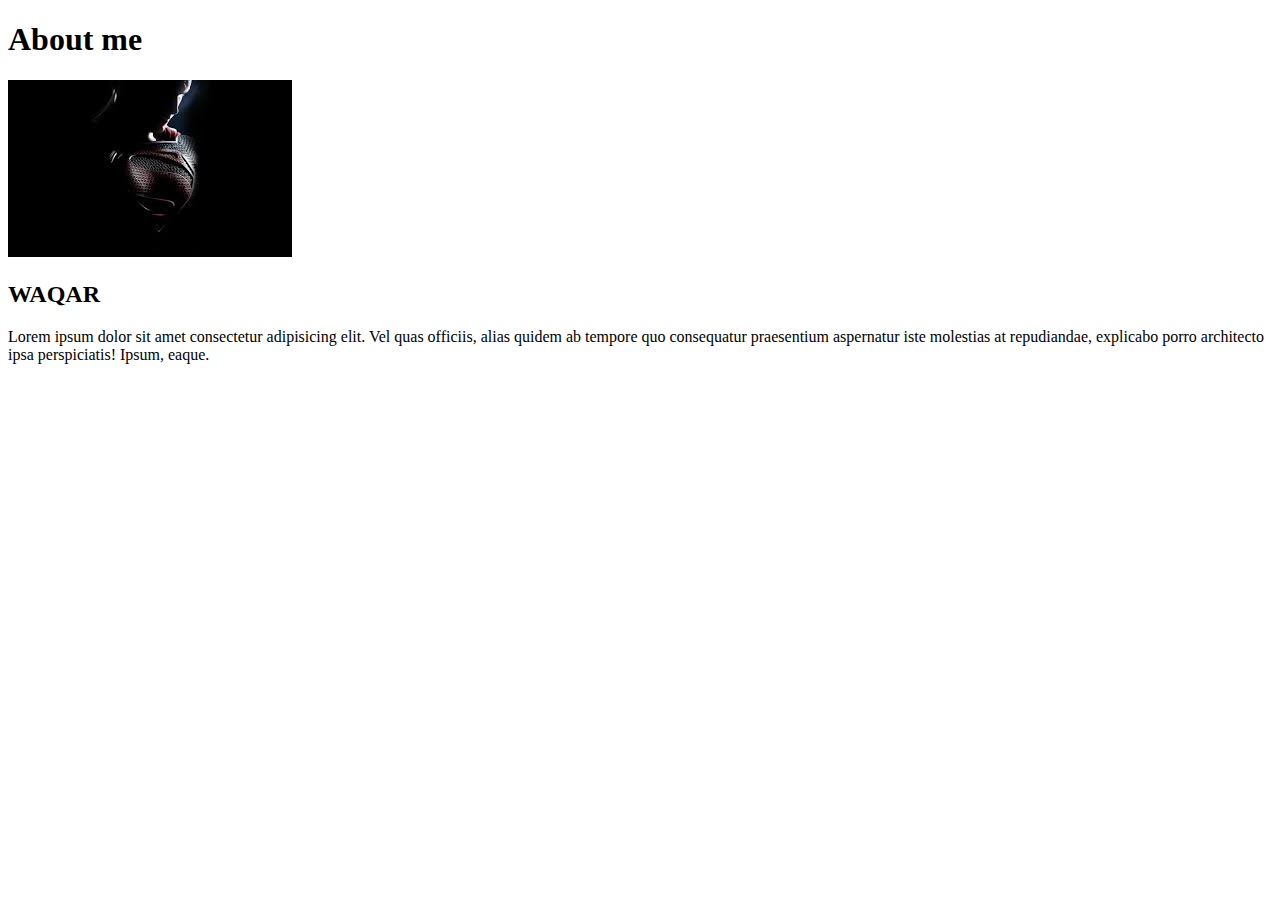
<file: Aboutme.html>
<!DOCTYPE html>
<html lang="en">
<head>
    <meta charset="UTF-8">
    <meta http-equiv="X-UA-Compatible" content="IE=edge">
    <meta name="viewport" content="width=device-width, initial-scale=1.0">
    <title>about me</title>
</head>
<body>
    <section id="about me">
        <h1 class="headings">About me</h1>
      <div id="pic">
          <img src="s.jpg" alt="">
          <div id="intro">
              <h2>WAQAR</h2>
              <p>Lorem ipsum dolor sit amet consectetur adipisicing elit. Vel quas officiis, alias quidem ab tempore quo consequatur praesentium aspernatur iste molestias at repudiandae, explicabo porro architecto ipsa perspiciatis! Ipsum, eaque.</p>
          </div>
      </div>      
    </section>
</body>
</html>
</file>
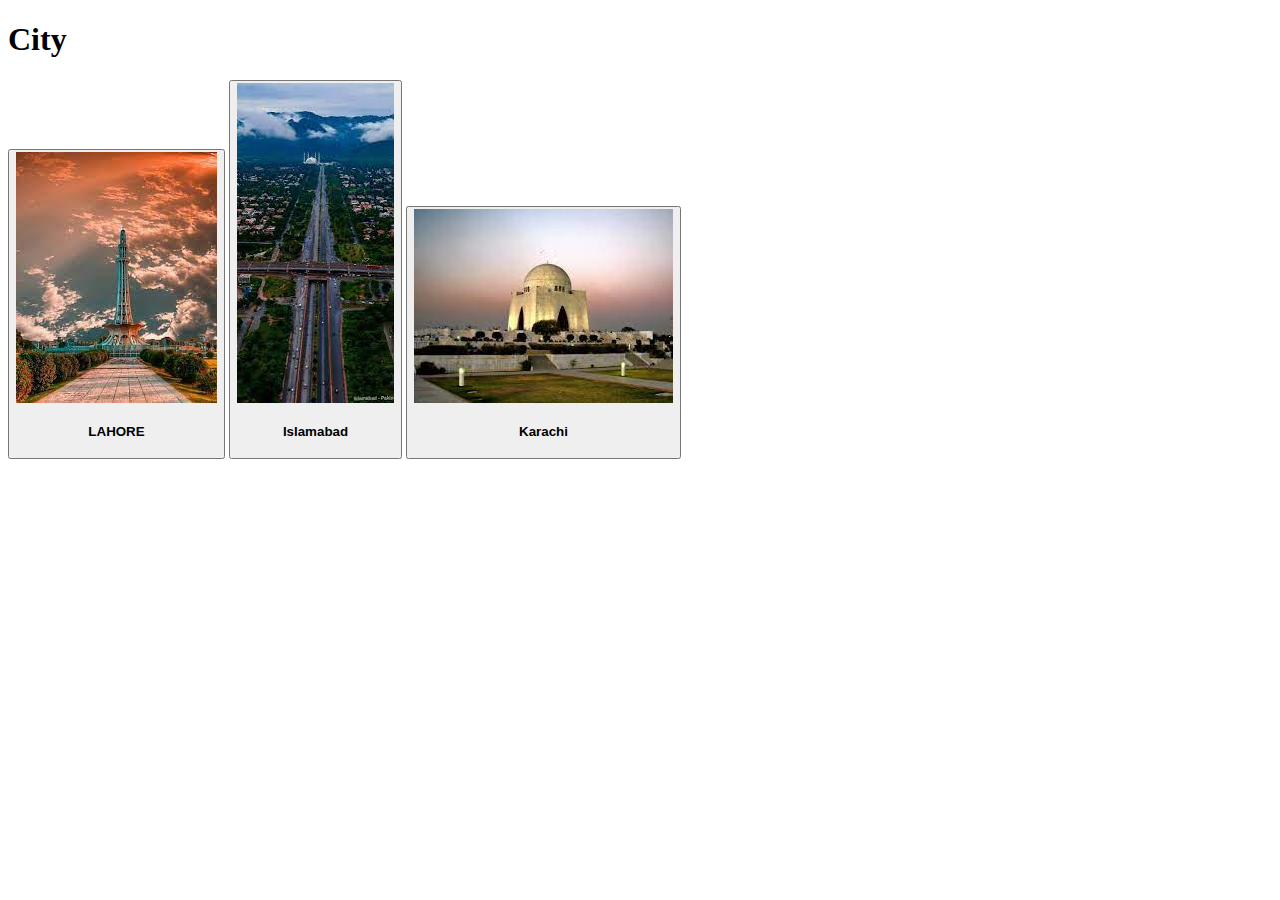
<file: City.html>
<!DOCTYPE html>
<html lang="en">
<head>
    <meta charset="UTF-8">
    <meta http-equiv="X-UA-Compatible" content="IE=edge">
    <meta name="viewport" content="width=device-width, initial-scale=1.0">
    <title>city</title>
</head>
<body>
    <a href="city"></a>
    <section id="city">
        <h1 class="headings">City</h1>
        <div class="shaher">
            <button class="btn">
            <img src="lhr.jpg" alt="">
            <h4>LAHORE</h4></button>
            <button class="btn">
            <img src="isl.jpg" alt="">
            <h4>Islamabad</h4></button>
            <button class="btn">
            <img src="kr.jpg" alt="">  
            <h4>Karachi</h4>
            </button>
           
        </div>
    </section>
</body>
</html>
</file>
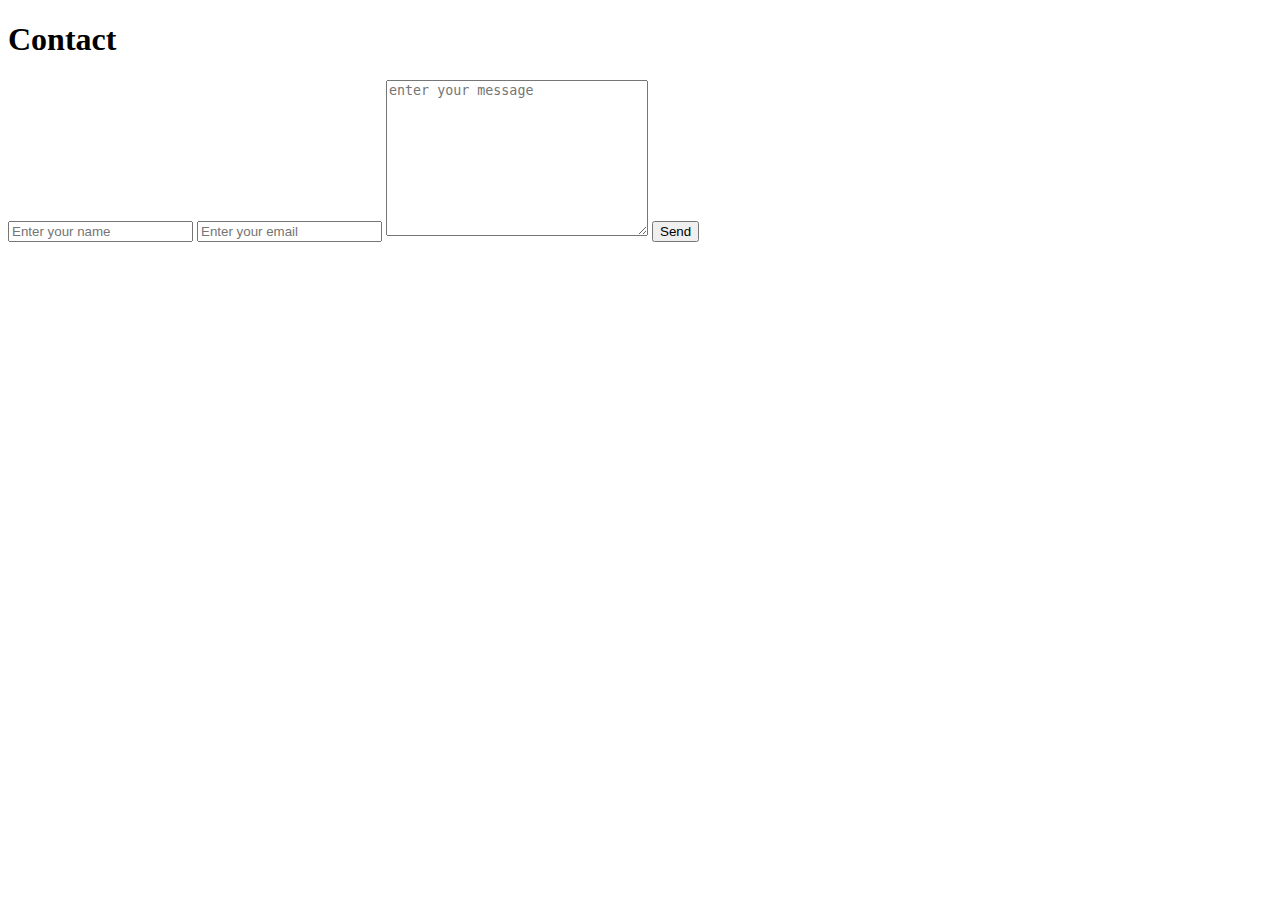
<file: Contact.html>
<!DOCTYPE html>
<html lang="en">
<head>
    <meta charset="UTF-8">
    <meta http-equiv="X-UA-Compatible" content="IE=edge">
    <meta name="viewport" content="width=device-width, initial-scale=1.0">
    <title>Contact</title>
</head>
<body>
    <section id="contact">
        <h1 class="Heading">Contact</h1>
        <form action=""class="form">
            <input type="text" name="name" class="'input" placeholder="Enter your name">
            <input type="email" name="email" class="'input" placeholder="Enter your email">
            <textarea name="msg" id="msg" cols="30" rows="10"placeholder="enter your message"></textarea>
            <input type="submit" value="Send" id="send>"
        </form>

    </section>
    </section>
</body>
</html>
</file>
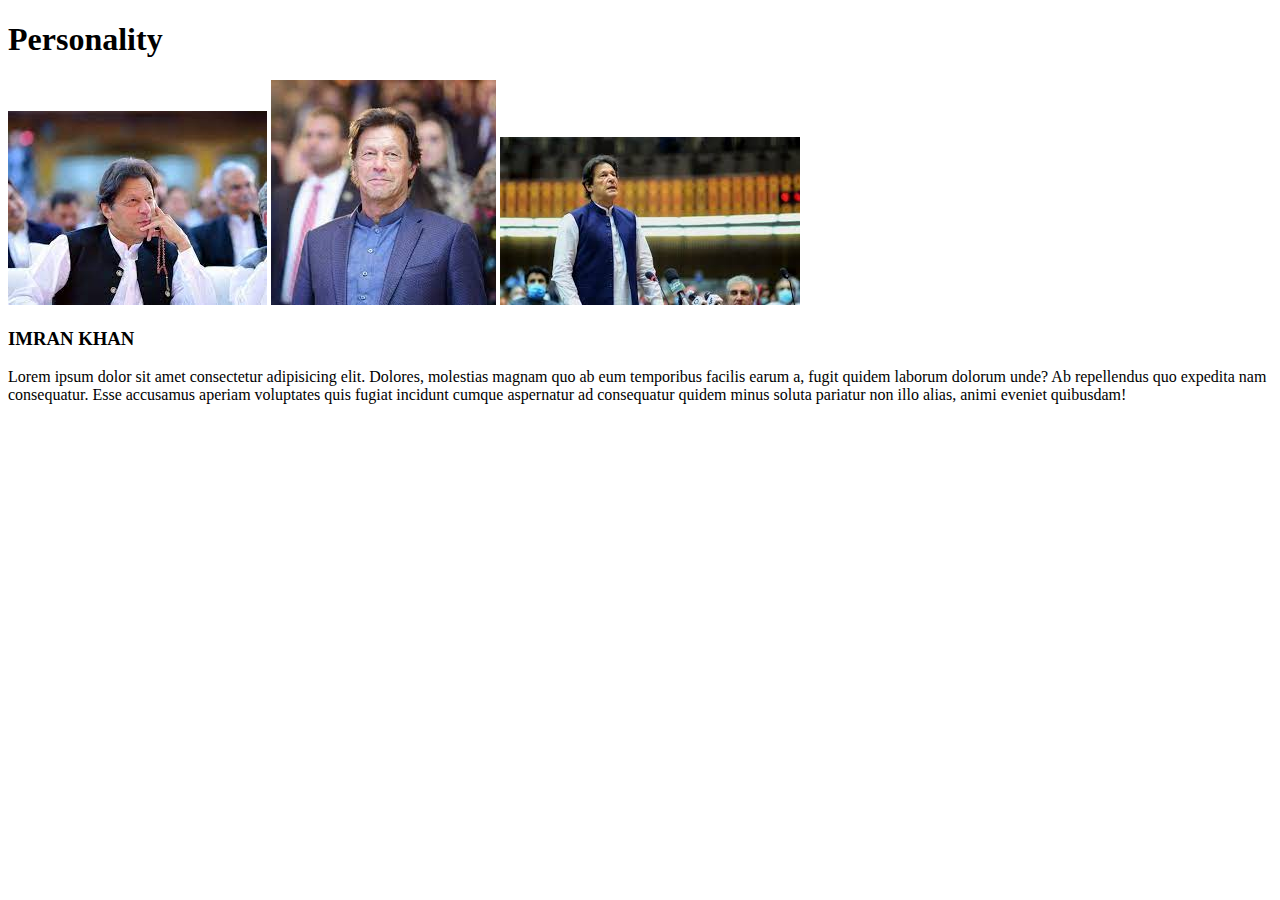
<file: personality.html>
<!DOCTYPE html>
<html lang="en">
<head>
    <meta charset="UTF-8">
    <meta http-equiv="X-UA-Compatible" content="IE=edge">
    <meta name="viewport" content="width=device-width, initial-scale=1.0">
    <title>Personality</title>
</head>
<body>
    <section id="personality">
        <h1 class="headings">Personality</h1>
        <div class="gallery">
            <img src="ik1.jpg" alt="">
            <img src="ik2.jpg" alt="">
            <img src="ik3.jpg" alt="">
            <div id="intro">
                <h3>IMRAN KHAN</h3>
                <p>Lorem ipsum dolor sit amet consectetur adipisicing elit. Dolores, molestias magnam quo ab eum temporibus facilis earum a, fugit quidem laborum dolorum unde? Ab repellendus quo expedita nam consequatur. Esse accusamus aperiam voluptates quis fugiat incidunt cumque aspernatur ad consequatur quidem minus soluta pariatur non illo alias, animi eveniet quibusdam!</p>
            </div>
        </div>

    </section>
</body>
</html>
</file>
